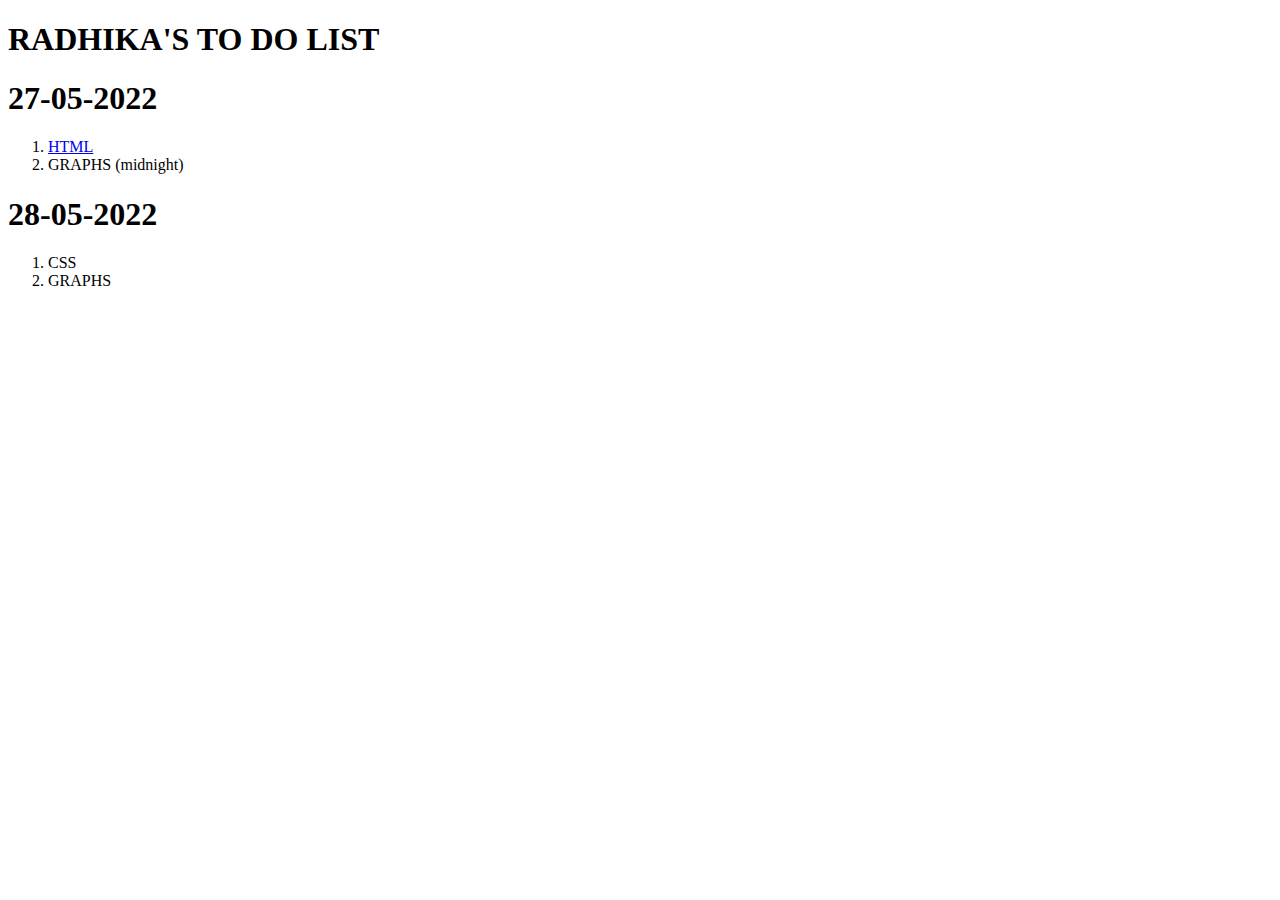
<file: HTML/index.html>
<!DOCTYPE html>
<html>
<head>
    <title>TO DO LIST</title>
</head>
<body>
    <h1>RADHIKA'S TO DO LIST</h1>
<section>
    <h1>27-05-2022</h1>
    <ol>
        <li><a href="https://www.youtube.com/watch?v=BsDoLVMnmZs" target="_blank">HTML</a>
        <li>GRAPHS (midnight)</li>
    </ol>
</section>
<section>
    <h1>28-05-2022</h1>
    <ol>
        <li>CSS</li>
        <li>GRAPHS</li>
</section>
</body>
</html>
</file>
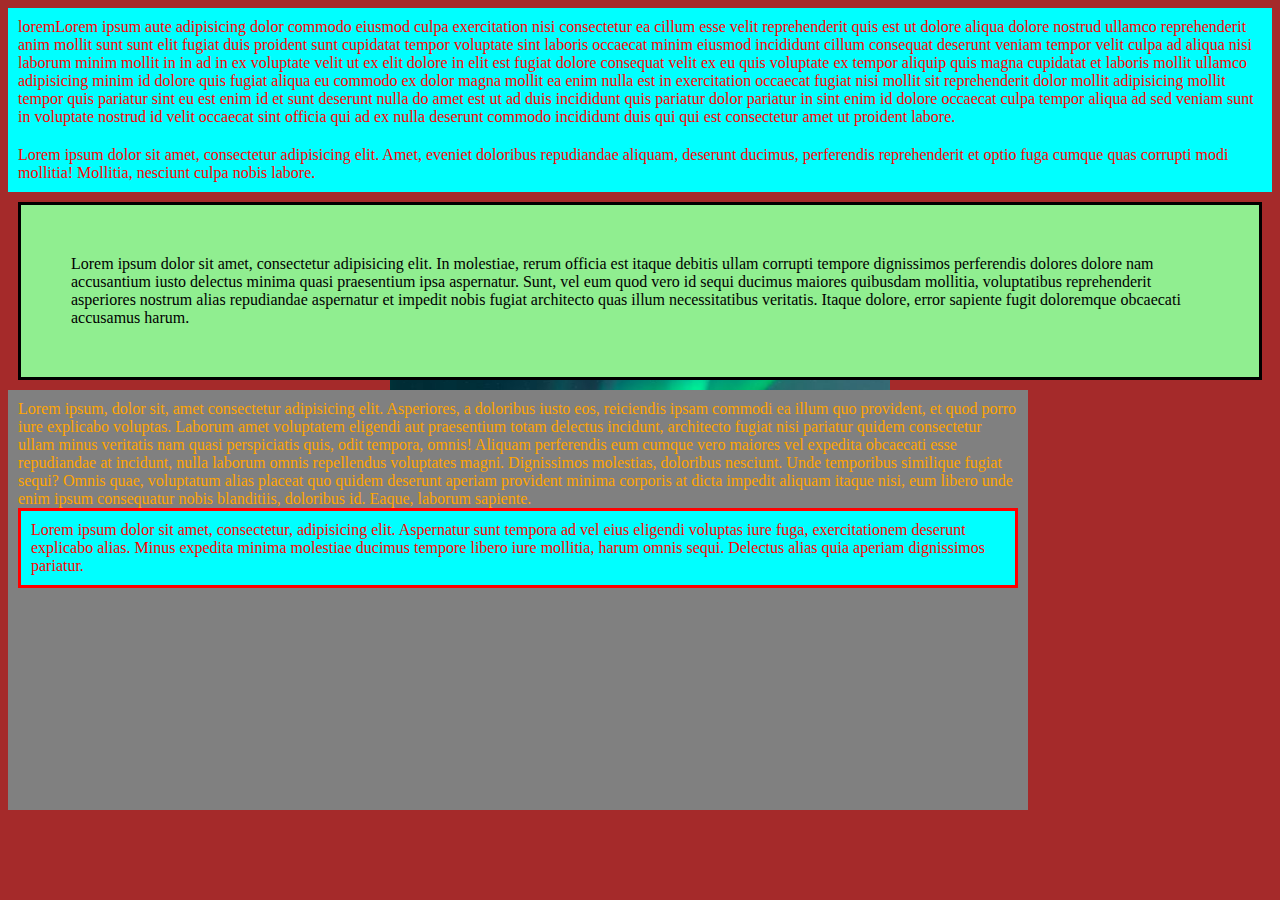
<file: CSS/demo.html>
<!DOCTYPE html>
<html lang="en">
<head>
	<meta charset="UTF-8">
	<meta name="viewport" content="width=device-width, initial-scale=1.0">
	<title>DEMO</title>
	<link rel="stylesheet" href="style1.css">
</head>
<body>
	<div>
		loremLorem ipsum aute adipisicing dolor commodo eiusmod culpa exercitation nisi consectetur ea cillum esse velit reprehenderit quis est ut dolore aliqua dolore nostrud ullamco reprehenderit anim mollit sunt sunt elit fugiat duis proident sunt cupidatat tempor voluptate sint laboris occaecat minim eiusmod incididunt cillum consequat deserunt veniam tempor velit culpa ad aliqua nisi laborum minim mollit in in ad in ex voluptate velit ut ex elit dolore in elit est fugiat dolore consequat velit ex eu quis voluptate ex tempor aliquip quis magna cupidatat et laboris mollit ullamco adipisicing minim id dolore quis fugiat aliqua eu commodo ex dolor magna mollit ea enim nulla est in exercitation occaecat fugiat nisi mollit sit reprehenderit dolor mollit adipisicing mollit tempor quis pariatur sint eu est enim id et sunt deserunt nulla do amet est ut ad duis incididunt quis pariatur dolor pariatur in sint enim id dolore occaecat culpa tempor aliqua ad sed veniam sunt in voluptate nostrud id velit occaecat sint officia qui ad ex nulla deserunt commodo incididunt duis qui qui est consectetur amet ut proident labore.
	</div>
	<div>
		Lorem ipsum dolor sit amet, consectetur adipisicing elit. Amet, eveniet doloribus repudiandae aliquam, deserunt ducimus, perferendis reprehenderit et optio fuga cumque quas corrupti modi mollitia! Mollitia, nesciunt culpa nobis labore.
	</div>
	<p>
		Lorem ipsum dolor sit amet, consectetur adipisicing elit. In molestiae, rerum officia est itaque debitis ullam corrupti tempore dignissimos perferendis dolores dolore nam accusantium iusto delectus minima quasi praesentium ipsa aspernatur. Sunt, vel eum quod vero id sequi ducimus maiores quibusdam mollitia, voluptatibus reprehenderit asperiores nostrum alias repudiandae aspernatur et impedit nobis fugiat architecto quas illum necessitatibus veritatis. Itaque dolore, error sapiente fugit doloremque obcaecati accusamus harum.
	</p>
	<div class="container">
	Lorem ipsum, dolor sit, amet consectetur adipisicing elit. Asperiores, a doloribus iusto eos, reiciendis ipsam commodi ea illum quo provident, et quod porro iure explicabo voluptas. Laborum amet voluptatem eligendi aut praesentium totam delectus incidunt, architecto fugiat nisi pariatur quidem consectetur ullam minus veritatis nam quasi perspiciatis quis, odit tempora, omnis! Aliquam perferendis eum cumque vero maiores vel expedita obcaecati esse repudiandae at incidunt, nulla laborum omnis repellendus voluptates magni. Dignissimos molestias, doloribus nesciunt. Unde temporibus similique fugiat sequi? Omnis quae, voluptatum alias placeat quo quidem deserunt aperiam provident minima corporis at dicta impedit aliquam itaque nisi, eum libero unde enim ipsum consequatur nobis blanditiis, doloribus id. Eaque, laborum sapiente.
    <div class="child">Lorem ipsum dolor sit amet, consectetur, adipisicing elit. Aspernatur sunt tempora ad vel eius eligendi voluptas iure fuga, exercitationem deserunt explicabo alias. Minus expedita minima molestiae ducimus tempore libero iure mollitia, harum omnis sequi. Delectus alias quia aperiam dignissimos pariatur.</div>
</div>

</body>
</html>
</file>
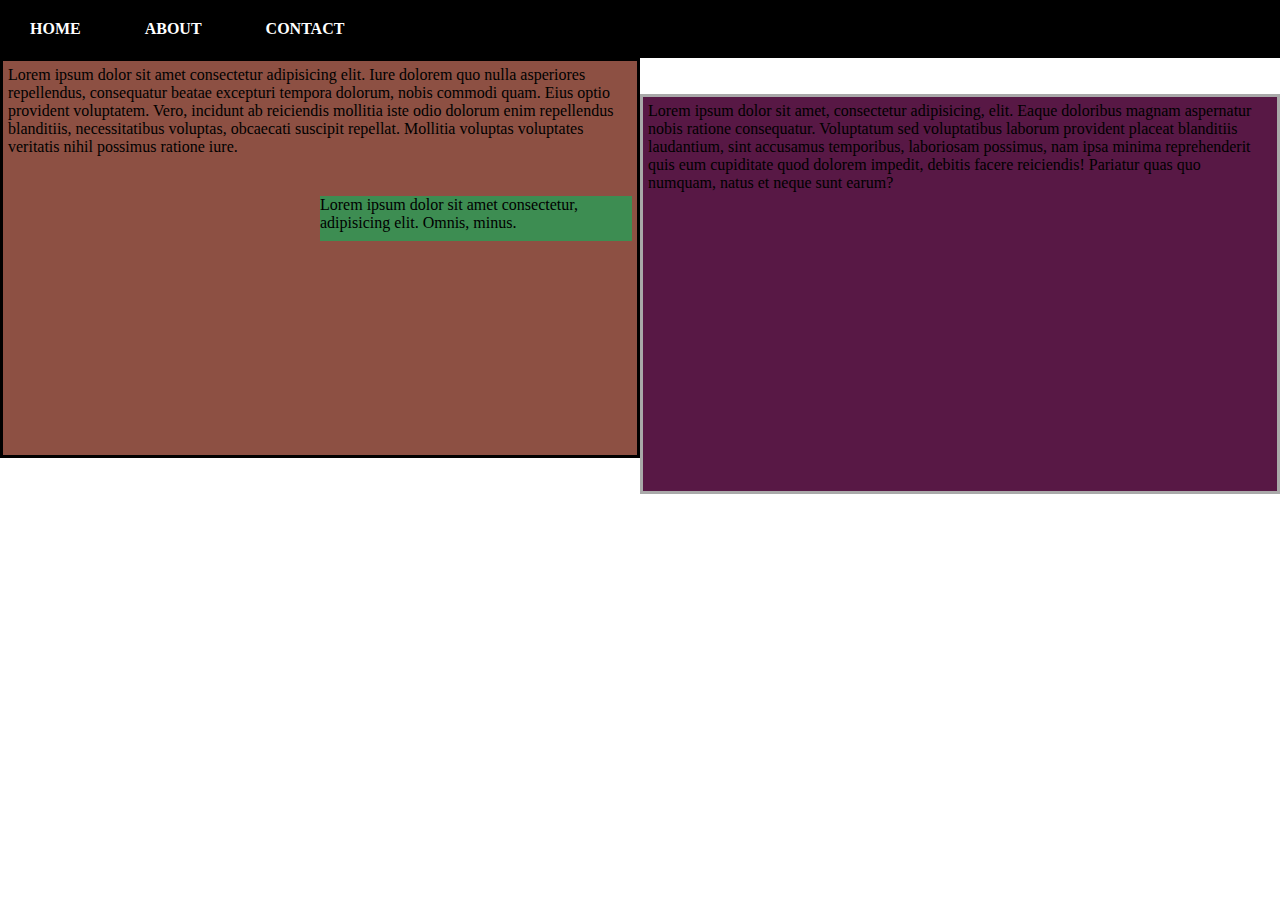
<file: CSS/demo2.html>
<!DOCTYPE html>
<html lang="en">
<head>
	<meta charset="UTF-8">
	<meta name="viewport" content="width=device-width, initial-scale=1.0">
	<title>Display properties</title>
	<link rel="stylesheet" href="style2.css">
</head>
<body>
	<ul>
		<li>HOME</li>
		<li>ABOUT</li>
		<li>CONTACT</li>
	</ul>
	<div class="box1">
		Lorem ipsum dolor sit amet consectetur adipisicing elit. Iure dolorem quo nulla asperiores repellendus, consequatur beatae excepturi tempora dolorum, nobis commodi quam. Eius optio provident voluptatem. Vero, incidunt ab reiciendis mollitia iste odio dolorum enim repellendus blanditiis, necessitatibus voluptas, obcaecati suscipit repellat. Mollitia voluptas voluptates veritatis nihil possimus ratione iure.<div class="inside">Lorem ipsum dolor sit amet consectetur, adipisicing elit. Omnis, minus.</div></div><div class="box2">
		Lorem ipsum dolor sit amet, consectetur adipisicing, elit. Eaque doloribus magnam aspernatur nobis ratione consequatur. Voluptatum sed voluptatibus laborum provident placeat blanditiis laudantium, sint accusamus temporibus, laboriosam possimus, nam ipsa minima reprehenderit quis eum cupiditate quod dolorem impedit, debitis facere reiciendis! Pariatur quas quo numquam, natus et neque sunt earum?
	</div>
</body>
</file>
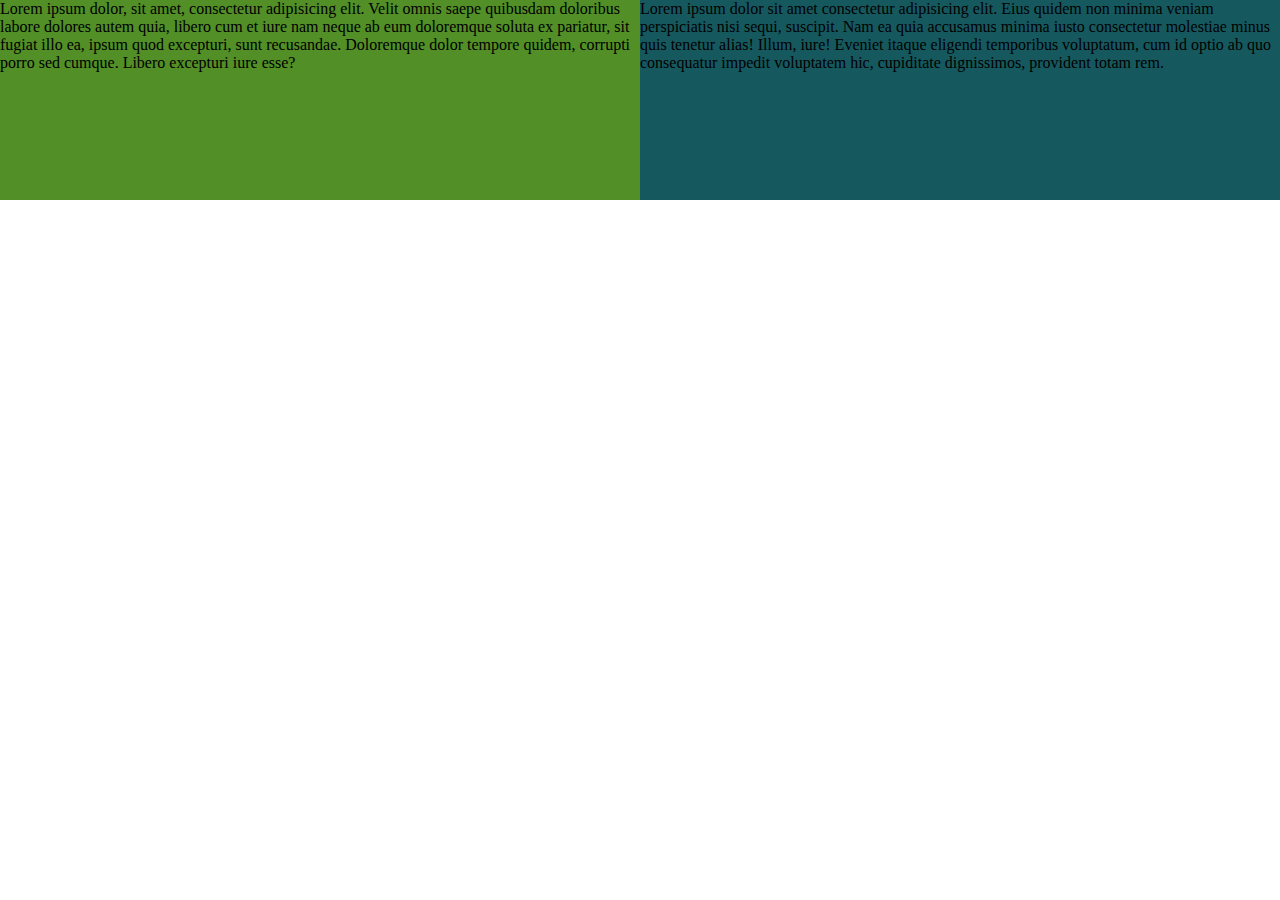
<file: CSS/demo3.html>
<!DOCTYPE html>
<html lang="en">
<head>
	<meta charset="UTF-8">
	<meta name="viewport" content="width=device-width, initial-scale=1.0">
	<link rel="stylesheet" href="style3.css">
	<title>FLOAT</title>
</head>
<body>
	<div class="box1">
	Lorem ipsum dolor sit amet consectetur adipisicing elit. Eius quidem non minima veniam perspiciatis nisi sequi, suscipit. Nam ea quia accusamus minima iusto consectetur molestiae minus quis tenetur alias! Illum, iure! Eveniet itaque eligendi temporibus voluptatum, cum id optio ab quo consequatur impedit voluptatem hic, cupiditate dignissimos, provident totam rem.</div>
	<div class="box2">
	Lorem ipsum dolor, sit amet, consectetur adipisicing elit. Velit omnis saepe quibusdam doloribus labore dolores autem quia, libero cum et iure nam neque ab eum doloremque soluta ex pariatur, sit fugiat illo ea, ipsum quod excepturi, sunt recusandae. Doloremque dolor tempore quidem, corrupti porro sed cumque. Libero excepturi iure esse?</div>
</body>
</html>
</file>
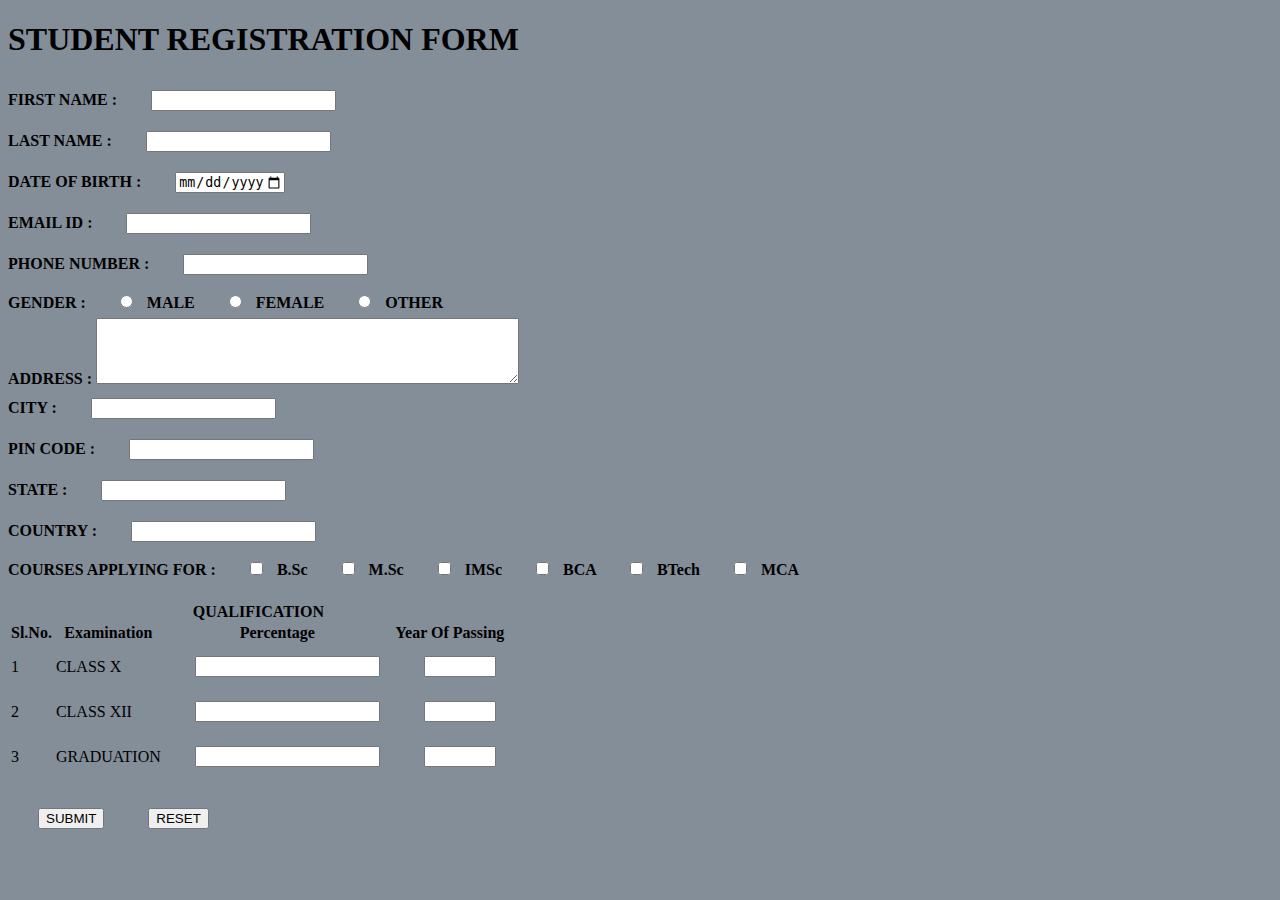
<file: HTML/forms.html>
<!DOCTYPE html>
<html lang="en">
<head>
	<meta charset="UTF-8">
	<meta name="viewport" content="width=device-width, initial-scale=1.0">
	<title>Registration Form</title>
	<!-- <style> 
		body{
			background-color: rgba(10,30,50,0.5);
		}
		input{
          margin:10px 10px 10px 30px;
		}
		label,div,caption
		{
			font-weight: bold;
		}
	</style> -->
	<link rel="stylesheet" href="style.css">
	<!-- <link rel="stylesheet" href="stylesheet.css"> -->
</head>
<body>
	<h1>STUDENT REGISTRATION FORM</h1>
	<form action="/action.php" method="post">
		<label for="fname">FIRST NAME : </label>
		<input type="text" id="fname" name="Fname"><br>
		<label for="lname">LAST NAME : </label>
		<input type="text" id="lname" name="Lname"><br>
        <label for="date">DATE OF BIRTH : </label>
        <input type="date" id="date" name="DOB" min="1995-01-01" max="2002-12-31"><br>
        <label for="mail">EMAIL ID : </label>
        <input type="email" id="mail" name="email"><br>
        <label for="phone">PHONE NUMBER : </label>
        <input type="tel" id="phone" name="ph"><br>
    <div>
        	GENDER : 
        <input type="radio" id="male" value="male">
        <label for="male">MALE</label>
        <input type="radio" id="female" value="female">
        <label for="female">FEMALE</label>
        <input type="radio" id="other" value="other">
        <label for="other">OTHER</label>
    </div>
        <label for="add">ADDRESS :</label>
        <textarea id="add" name="add" rows="4" cols="50"> 
        </textarea><br>
        <label for="city">CITY :</label>
        <input type="text" id="city" name="city"><br>
        <label for="pcode">PIN CODE :</label>
        <input type="text" id="pcode" name="pcode" maxlength="6"><br>
        <label for="state">STATE :</label>
        <input type="text" id="state" name="state"><br>
        <label for="country">COUNTRY :</label>
        <input type="text" id="country" name="country"><br>
        <div> COURSES APPLYING FOR : 
        	<input type="checkbox" id="bsc" value="B.Sc">
        	<label for="bsc">B.Sc</label>
        	<input type="checkbox" id="msc" value="M.Sc">
        	<label for="msc">M.Sc</label>
<input type="checkbox" id="imsc" value="IMSc">
        	<label for="imsc">IMSc</label>
<input type="checkbox" id="bca" value="Bca">
        	<label for="bca">BCA</label>
<input type="checkbox" id="btech" value="btech">
        	<label for="btech">BTech</label>
<input type="checkbox" id="mca" value="mca">
        	<label for="mca">MCA</label>
        </div><br>
 
 	<table>
 		<caption>QUALIFICATION</caption>
 		<tr>
 			<th>Sl.No.</th>
 			<th>Examination</th>
 			<th>Percentage</th>
 			<th>Year Of Passing</th>
 		</tr>
 		<tr>
 			<td>1</td>
 			<td>CLASS X</td>
 			<td>
 				<input type="text" name="ClassX_%" maxlength="4">
 			</td>
 			<td>
 				<input type="NUMBER" name="ClassX_passing" min="2015" max="2018">
 			</td>
 		</tr>
 		<tr>
 			<td>2</td>
 			<td>CLASS XII</td>
 			<td>
 				<input type="text" name="ClassXII_%" maxlength="4">
 			</td>
 			<td>
 				<input type="NUMBER" name="ClassXII_passing" min="2017" max="2020">
 			</td>
 		</tr>
 		<tr>
 			<td>3</td>
 			<td>GRADUATION</td>
 			<td>
 				<input type="text" name="Graduation_%" maxlength="4">
 			</td>
 			<td>
 				<input type="NUMBER" name="Graduation_passing" min="2019" max="2021">
 			</td>
 		</tr>

</table>

		<br><input type="submit" value="SUBMIT">
		<input type="reset" value="RESET"> 


	</form>
</body>
</html>
</file>
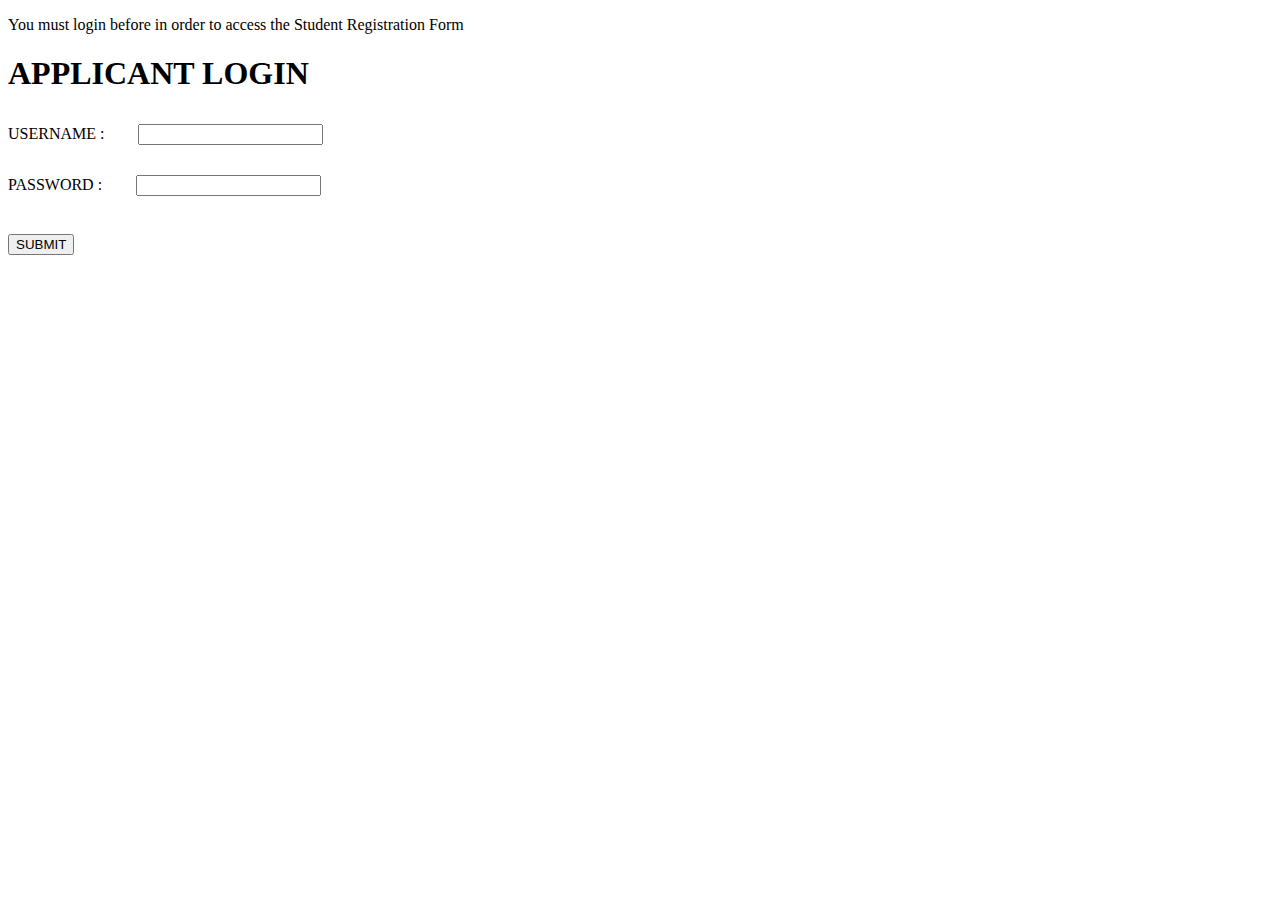
<file: HTML/login.html>
<!DOCTYPE html>
<html lang="en">
<head>
	<meta charset="UTF-8">
	<meta name="viewport" content="width=device-width, initial-scale=1.0">
	<title>Login Page</title>
	<style>
		input{
			margin:10px 10px 20px 30px;
		}
	</style>
</head>
<body>
	<p>You must login before in order to access the Student Registration Form</p>
	<h1>APPLICANT LOGIN</h1>
	<form method="post">
		<label for="userid">USERNAME :</label>
		<input type="text" id="userid" name="user_name"><br>
		<label for="password">PASSWORD :</label>
		<input type="password" id="password" name="password" maxlength="20"><br>
	</form><br>
	<a href="/Practice/HTML/forms.html"><button>SUBMIT</button></a>
</body>
</html>
</file>
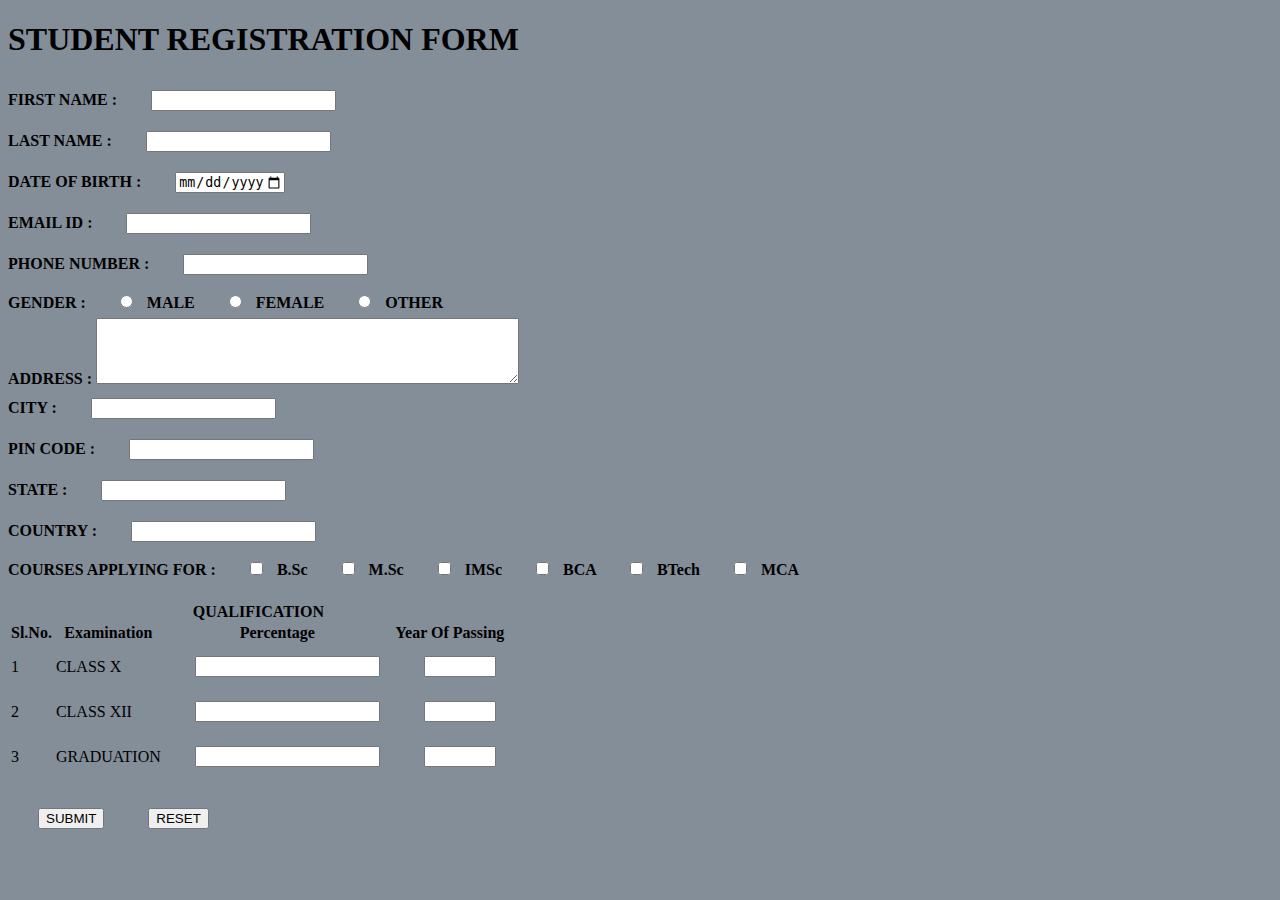
<file: HTML/login-form/forms.html>
<!DOCTYPE html>
<html lang="en">
<head>
	<meta charset="UTF-8">
	<meta name="viewport" content="width=device-width, initial-scale=1.0">
	<title>Registration Form</title>
	<style> 
		body{
			background-color: rgba(10,30,50,0.5);
		}
		input{
          margin:10px 10px 10px 30px;
		}
		label,div,caption
		{
			font-weight: bold;
		}
	</style>
</head>
<body>
	<h1>STUDENT REGISTRATION FORM</h1>
	<form action="/action.php" method="post">
		<label for="fname">FIRST NAME : </label>
		<input type="text" id="fname" name="Fname"><br>
		<label for="lname">LAST NAME : </label>
		<input type="text" id="lname" name="Lname"><br>
        <label for="date">DATE OF BIRTH : </label>
        <input type="date" id="date" name="DOB" min="1995-01-01" max="2002-12-31"><br>
        <label for="mail">EMAIL ID : </label>
        <input type="email" id="mail" name="email"><br>
        <label for="phone">PHONE NUMBER : </label>
        <input type="tel" id="phone" name="ph"><br>
    <div>
        	GENDER : 
        <input type="radio" id="male" value="male">
        <label for="male">MALE</label>
        <input type="radio" id="female" value="female">
        <label for="female">FEMALE</label>
        <input type="radio" id="other" value="other">
        <label for="other">OTHER</label>
    </div>
        <label for="add">ADDRESS :</label>
        <textarea id="add" name="add" rows="4" cols="50"> 
        </textarea><br>
        <label for="city">CITY :</label>
        <input type="text" id="city" name="city"><br>
        <label for="pcode">PIN CODE :</label>
        <input type="text" id="pcode" name="pcode" maxlength="6"><br>
        <label for="state">STATE :</label>
        <input type="text" id="state" name="state"><br>
        <label for="country">COUNTRY :</label>
        <input type="text" id="country" name="country"><br>
        <div> COURSES APPLYING FOR : 
        	<input type="checkbox" id="bsc" value="B.Sc">
        	<label for="bsc">B.Sc</label>
        	<input type="checkbox" id="msc" value="M.Sc">
        	<label for="msc">M.Sc</label>
<input type="checkbox" id="imsc" value="IMSc">
        	<label for="imsc">IMSc</label>
<input type="checkbox" id="bca" value="Bca">
        	<label for="bca">BCA</label>
<input type="checkbox" id="btech" value="btech">
        	<label for="btech">BTech</label>
<input type="checkbox" id="mca" value="mca">
        	<label for="mca">MCA</label>
        </div><br>
 
 	<table>
 		<caption>QUALIFICATION</caption>
 		<tr>
 			<th>Sl.No.</th>
 			<th>Examination</th>
 			<th>Percentage</th>
 			<th>Year Of Passing</th>
 		</tr>
 		<tr>
 			<td>1</td>
 			<td>CLASS X</td>
 			<td>
 				<input type="text" name="ClassX_%" maxlength="4">
 			</td>
 			<td>
 				<input type="NUMBER" name="ClassX_passing" min="2015" max="2018">
 			</td>
 		</tr>
 		<tr>
 			<td>2</td>
 			<td>CLASS XII</td>
 			<td>
 				<input type="text" name="ClassXII_%" maxlength="4">
 			</td>
 			<td>
 				<input type="NUMBER" name="ClassXII_passing" min="2017" max="2020">
 			</td>
 		</tr>
 		<tr>
 			<td>3</td>
 			<td>GRADUATION</td>
 			<td>
 				<input type="text" name="Graduation_%" maxlength="4">
 			</td>
 			<td>
 				<input type="NUMBER" name="Graduation_passing" min="2019" max="2021">
 			</td>
 		</tr>

</table>

		<br><input type="submit" value="SUBMIT">
		<input type="reset" value="RESET"> 


	</form>
</body>
</html>
</file>
<file: CSS/style1.css>
.container{
	background-color: grey;
	/*box-sizing: border-box;*/
	color:orange;
	width:1000px;
	height: 400px;
	/*background-image: url("img_lights.JPG");
	background-clip: padding-box;
	background-size: contain;*/
}
.child{
	width:100%;
	border:3px solid red;
	/*margin:10px;*/
	box-sizing: border-box;
}
div
{
	background-color: aqua;
	color: red;
	padding: 10px;
}
p{
	color: black;
	/*background-image: url("img_lights.jpg");*/
	margin:10px;
	padding:50px;
	border: 3px solid black;
	
	background-color: lightgreen;
}
/*.container{
	background-color: grey;
	color:orange;
}*/

body{
	/*background-image: url("img_lights.JPG");
	background-clip: padding-box;
	background-size: 1000px;*/ /*contain auto width height*/
	/*background-attachment: fixed;
	background-repeat: no-repeat;
	background-position: center ;*/
	background: brown url("img_lights.jpg") no-repeat fixed center/500px;
	
}
</file>
<file: CSS/style2.css>
*{
	margin: 0;
	padding: 0;
	box-sizing: border-box;
}
ul
{
	background-color: black;
}
ul li
{
	display: inline-block;
	color: white;
	margin: 20px 30px;
	/*text-align: center;*/
	font-weight: bold;
}
.box1{
	background-color: #8d5043;
	padding:5px;
	border:3px black solid;
	width:50%;
	height: 400px;
	/*height:50%;*/
	display:inline-block;
}

.box2{
	background-color: #581845;
	 padding:5px;
	border:3px darkgrey solid;
	width: 50%;
	height: 400px;
	/*height:50%;*/
	display: inline-block;
	/*position:relative;*/
	/*top: -18.5px;*/
}
.inside{
	height: 45px;
	background-color: #3D8D52;
	width:50%;
    position: relative;
    top:40px;
    left:50%;
}
</file>
<file: CSS/style3.css>
*{
	margin: 0px;
}
.box1{
	background-color: #15595F;
	width: 50%;
	height: 200px;
	float:right;
}
.box2{
	background-color: #528F26;
	width: 50%;
	height: 200px;
	/*float:left;*/
}
</file>
<file: HTML/style.css>
body{
			background-color: rgba(10,30,50,0.5);
		}
		input{
          margin:10px 10px 10px 30px;
		}
		label,div,caption
		{
			font-weight: bold;
		}
</file>
